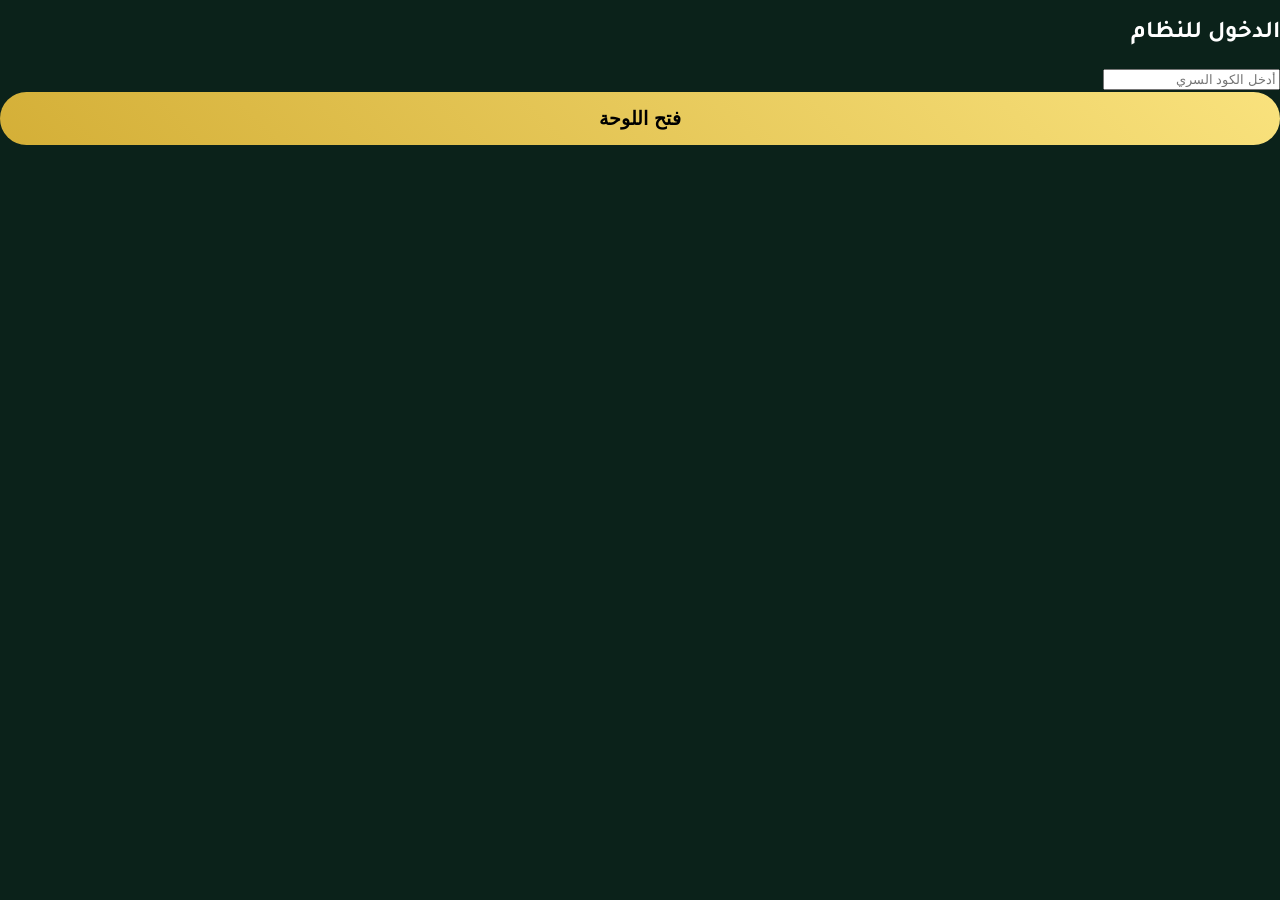
<file: admin.html>
<!DOCTYPE html>
<html lang="ar" dir="rtl">
<head>
    <meta charset="UTF-8">
    <title>لوحة السحب السرية</title>
    <link rel="stylesheet" href="style.css">
</head>
<body>
    <div class="admin-login" id="loginBox">
        <h2>الدخول للنظام</h2>
        <input type="password" id="secretKey" placeholder="أدخل الكود السري">
        <button onclick="accessAdmin()" class="draw-btn">فتح اللوحة</button>
    </div>

    <div id="controlPanel" style="display:none; padding: 50px; text-align: center;">
        <h1 class="gold-text">التحكم في البث المباشر</h1>
        <button onclick="launchLiveDraw()" class="draw-btn" style="width: 300px;">فتح شاشة البث (Pop-Out)</button>
    </div>

    <script src="script.js"></script>
</body>
</html>
</file>
<file: style.css>
@import url('https://fonts.googleapis.com/css2?family=Tajawal:wght@400;700&display=swap');

body {
    margin: 0; padding: 0; font-family: 'Tajawal', sans-serif;
    background: #0b221a; color: white; overflow-x: hidden;
}

.hero-section {
    height: 100vh; display: flex; align-items: center; justify-content: center;
    background: url('https://images.unsplash.com/photo-1551009175-15bdf9dcb580?q=80&w=2070') center/cover;
}

.overlay {
    position: absolute; top: 0; left: 0; width: 100%; height: 100%;
    background: linear-gradient(135deg, rgba(11,34,26,0.9) 0%, rgba(18,71,52,0.7) 100%);
}

.content-box {
    position: relative; z-index: 2; text-align: center; width: 90%; max-width: 500px;
}

.main-logo { width: 180px; filter: drop-shadow(0 0 15px gold); margin-bottom: 20px; }

.gold-text {
    color: #d4af37; font-size: 2.5rem; text-shadow: 0 2px 10px rgba(0,0,0,0.5);
}

.glass-form {
    background: rgba(255, 255, 255, 0.1); backdrop-filter: blur(10px);
    padding: 30px; border-radius: 20px; border: 1px solid rgba(212, 175, 55, 0.3);
    box-shadow: 0 8px 32px rgba(0,0,0,0.3);
}

.input-group input {
    width: 100%; padding: 15px; margin-bottom: 15px; border-radius: 10px;
    border: none; background: rgba(255,255,255,0.9); font-size: 1rem; box-sizing: border-box;
}

.draw-btn {
    background: linear-gradient(45deg, #d4af37, #f9e27d); border: none;
    padding: 15px 40px; border-radius: 50px; font-weight: bold; cursor: pointer;
    font-size: 1.2rem; transition: 0.3s; width: 100%;
}

.draw-btn:hover { transform: scale(1.05); box-shadow: 0 0 20px gold; }

/* شاشة البث */
#popOutUI {
    background: radial-gradient(circle, #1a472a, #0b221a);
    height: 100vh; display: flex; flex-direction: column; align-items: center; justify-content: center;
}
</file>
